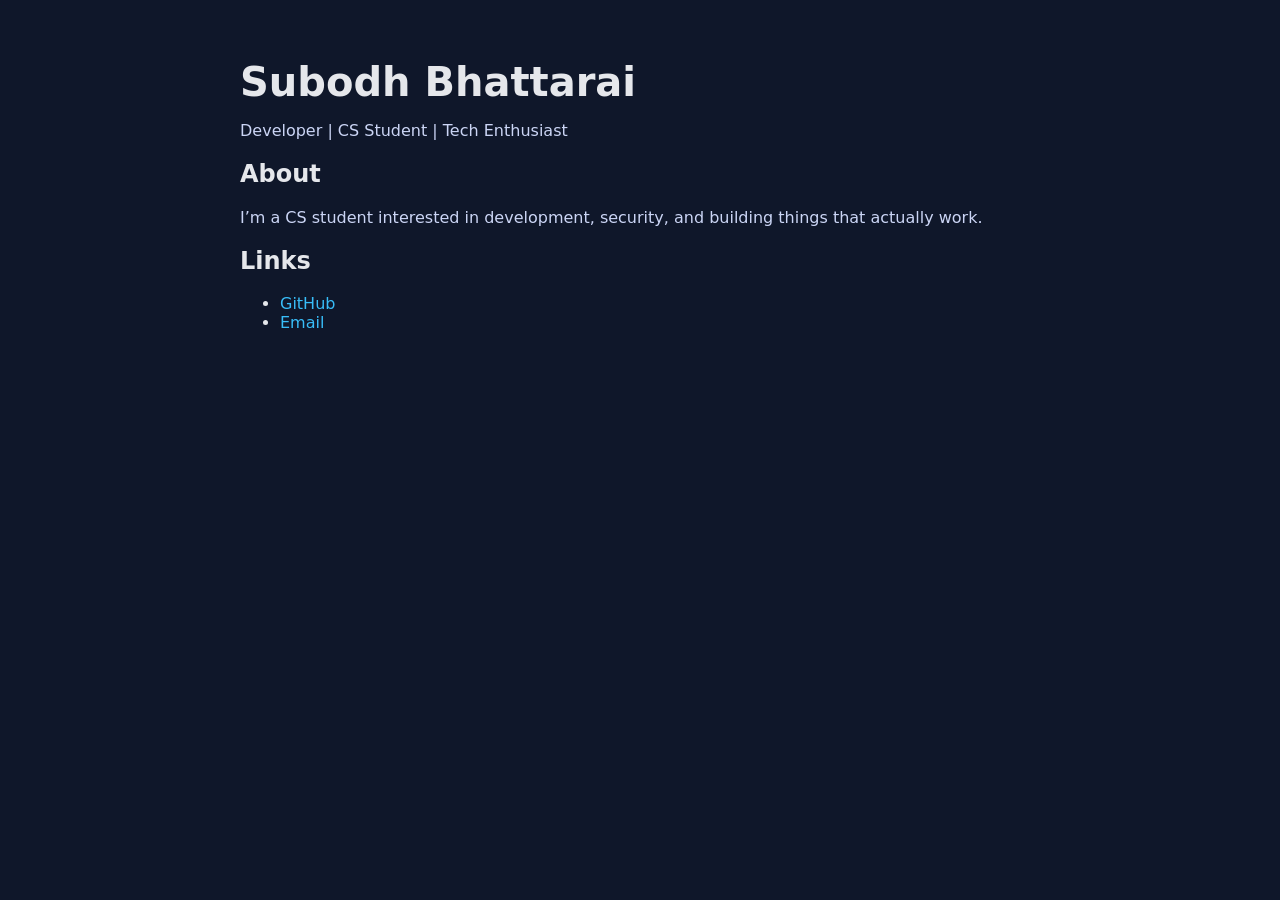
<file: index.html>
<!DOCTYPE html>
<html lang="en">
<head>
  <link rel="icon" type="image/png" href="/favicon-96x96.png" sizes="96x96" />
<link rel="icon" type="image/svg+xml" href="/favicon.svg" />
<link rel="shortcut icon" href="/favicon.ico" />
<link rel="apple-touch-icon" sizes="180x180" href="/apple-touch-icon.png" />
<meta name="apple-mobile-web-app-title" content="SB" />
<link rel="manifest" href="/site.webmanifest" />
  <meta charset="UTF-8" />
  <title>Subodh Bhattarai | Developer</title>
  <meta name="viewport" content="width=device-width, initial-scale=1.0" />
  <style>
    body {
      font-family: system-ui, sans-serif;
      background: #0f172a;
      color: #e5e7eb;
      margin: 0;
      padding: 2rem;
    }
    h1 { font-size: 2.5rem; margin-bottom: 0.2rem; }
    p { color: #cbd5f5; }
    a { color: #38bdf8; text-decoration: none; }
    .container { max-width: 800px; margin: auto; }
  </style>
</head>
<body>
  <div class="container">
    <h1>Subodh Bhattarai</h1>
    <p>Developer | CS Student | Tech Enthusiast</p>

    <h2>About</h2>
    <p>
      I’m a CS student interested in development, security, and building things
      that actually work.
    </p>

    <h2>Links</h2>
    <ul>
      <li><a href="https://github.com/MetalNinja999">GitHub</a></li>
      <li>
  <a href="https://mail.google.com/mail/?view=cm&fs=1&to=subodhbhattarai462@email.com" target="_blank">
    Email
  </a>
</li>
    </ul>
  </div>
</body>
</html>
</file>
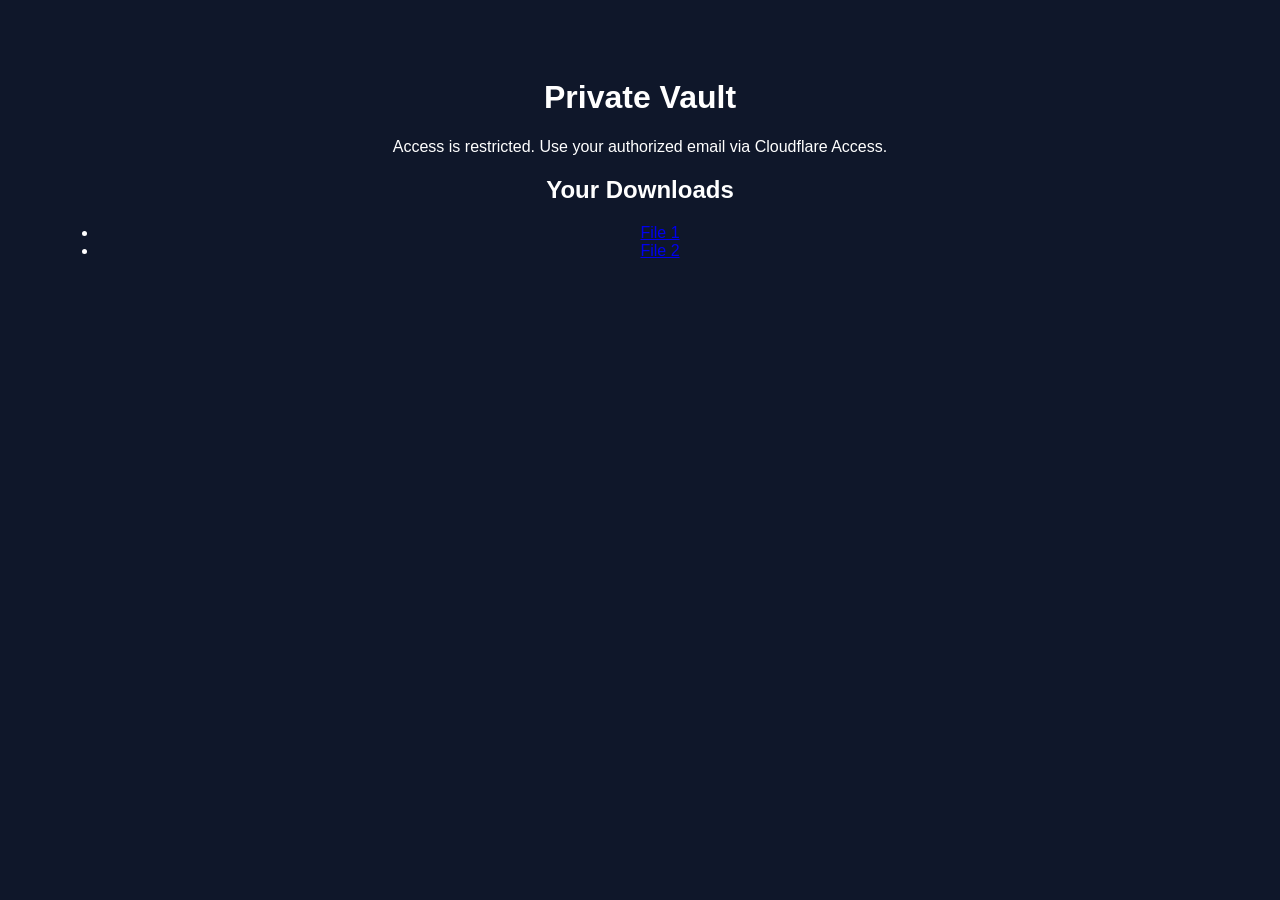
<file: vault.html>
<!DOCTYPE html>
<html lang="en">
<head>
  <meta charset="UTF-8">
  <meta name="viewport" content="width=device-width, initial-scale=1.0">
  <title>Vault - Subodh Bhattarai</title>
  <link rel="icon" href="/favicon.ico" type="image/x-icon">
  <style>
    body { font-family: Arial, sans-serif; background: #0f172a; color: #fff; text-align: center; padding: 50px; }
    input { padding: 10px; width: 250px; margin: 10px 0; }
    button { padding: 10px 20px; cursor: pointer; }
    .hidden { display: none; }
  </style>
</head>
<body>
  <h1>Private Vault</h1>
  <p>Access is restricted. Use your authorized email via Cloudflare Access.</p>
  <div id="vault-content" class="hidden">
    <h2>Your Downloads</h2>
    <ul>
      <li><a href="/files/file1.pdf" download>File 1</a></li>
      <li><a href="/files/file2.zip" download>File 2</a></li>
    </ul>
  </div>

  <script>
    // Placeholder: Cloudflare Access will handle auth
    document.addEventListener("DOMContentLoaded", () => {
      document.getElementById("vault-content").classList.remove("hidden");
    });
  </script>
</body>
</html>
</file>
